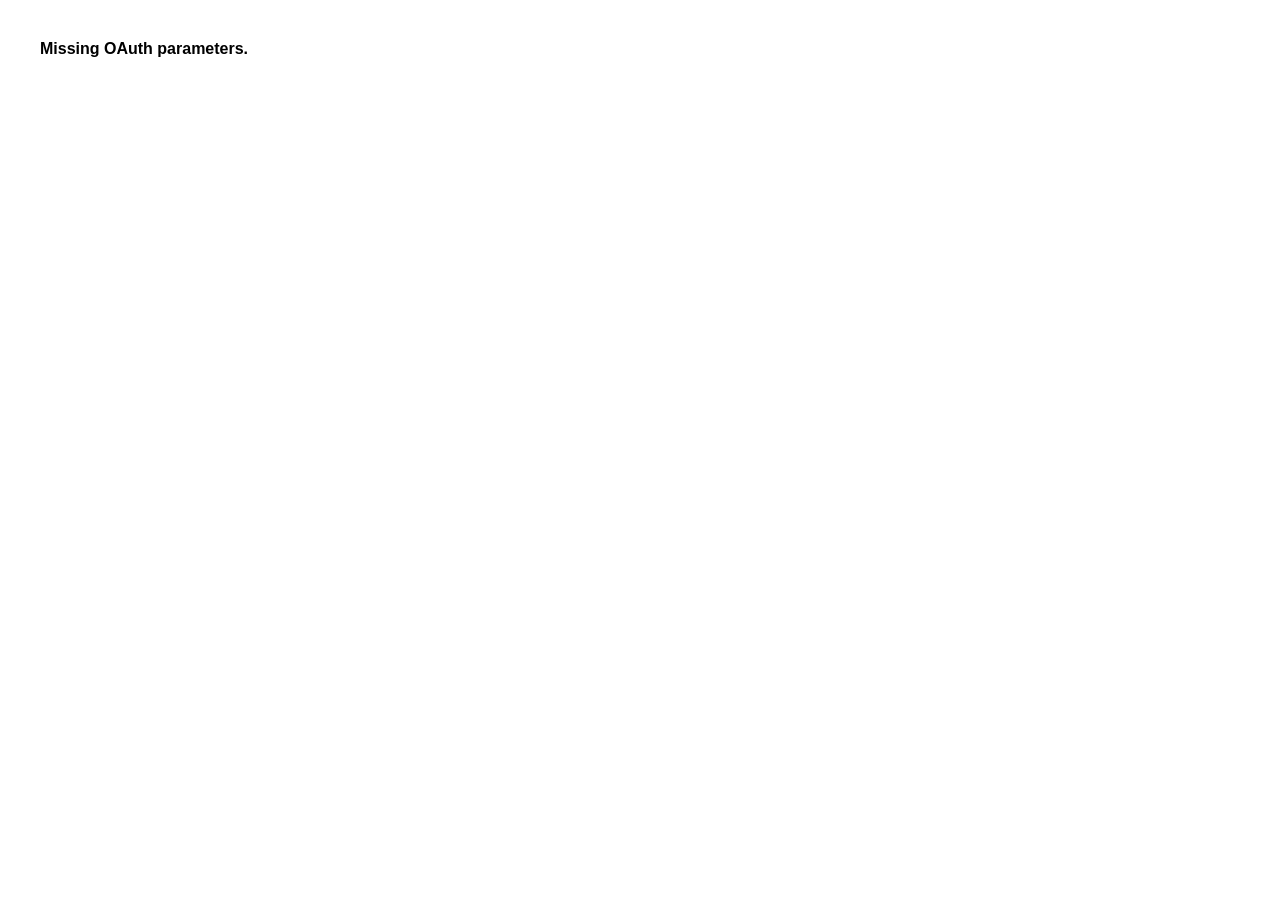
<file: docs/deriv.html>
<!DOCTYPE html>
<html>
<head>
  <title>Deriv OAuth Redirect</title>
  <style>
    body { font-family: sans-serif; padding: 2em; }
    #status { font-weight: bold; }
  </style>
</head>
<body>

<div id="status">Processing Deriv login…</div>

<script>
(function () {
  const params = new URLSearchParams(window.location.search);

  const code  = params.get("code");
  const fullState = params.get("state");

  if (!code || !fullState) {
    document.getElementById("status").textContent = "Missing OAuth parameters.";
    return;
  }

  // Extract randomState and backendIP
  const [randomState, backendIP] = fullState.split("||");

  if (!backendIP) {
    document.getElementById("status").textContent = "Invalid state format.";
    return;
  }

  // ✔ NEW FLOW:
  // Instead of validating state or PKCE verifier here,
  // forward everything to backend /trader endpoint.
  const redirectUrl =
    `https://${backendIP}/trader/index.html`
    + `?code=${encodeURIComponent(code)}`
    + `&state=${encodeURIComponent(randomState)}`;

  window.location.href = redirectUrl;
})();
</script>

</body>
</html>
</file>
